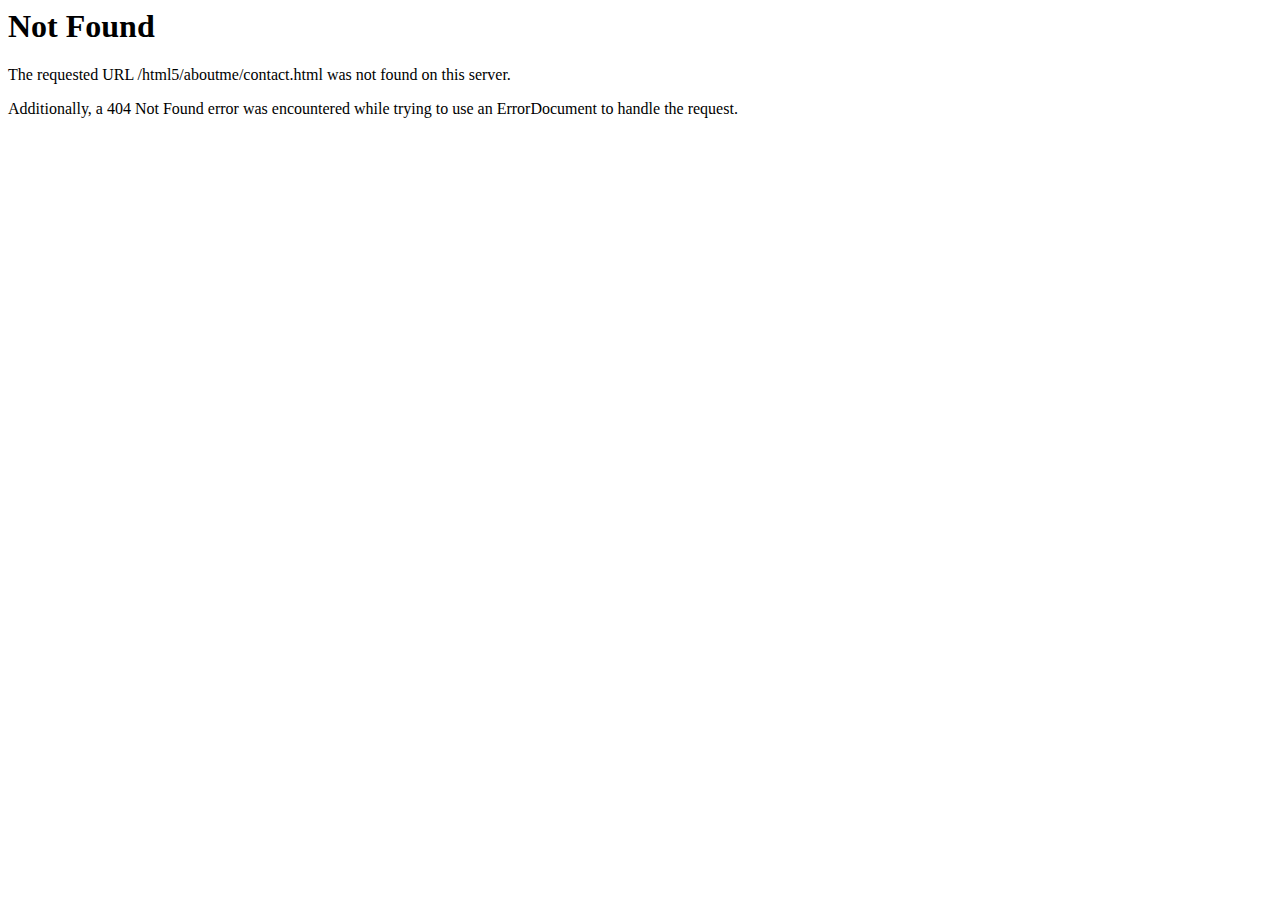
<file: contact.html>
<!DOCTYPE HTML PUBLIC "-//IETF//DTD HTML 2.0//EN">
<html><head>
<title>404 Not Found</title>
</head><body>
<h1>Not Found</h1>
<p>The requested URL /html5/aboutme/contact.html was not found on this server.</p>
<p>Additionally, a 404 Not Found
error was encountered while trying to use an ErrorDocument to handle the request.</p>
</body></html>
</file>
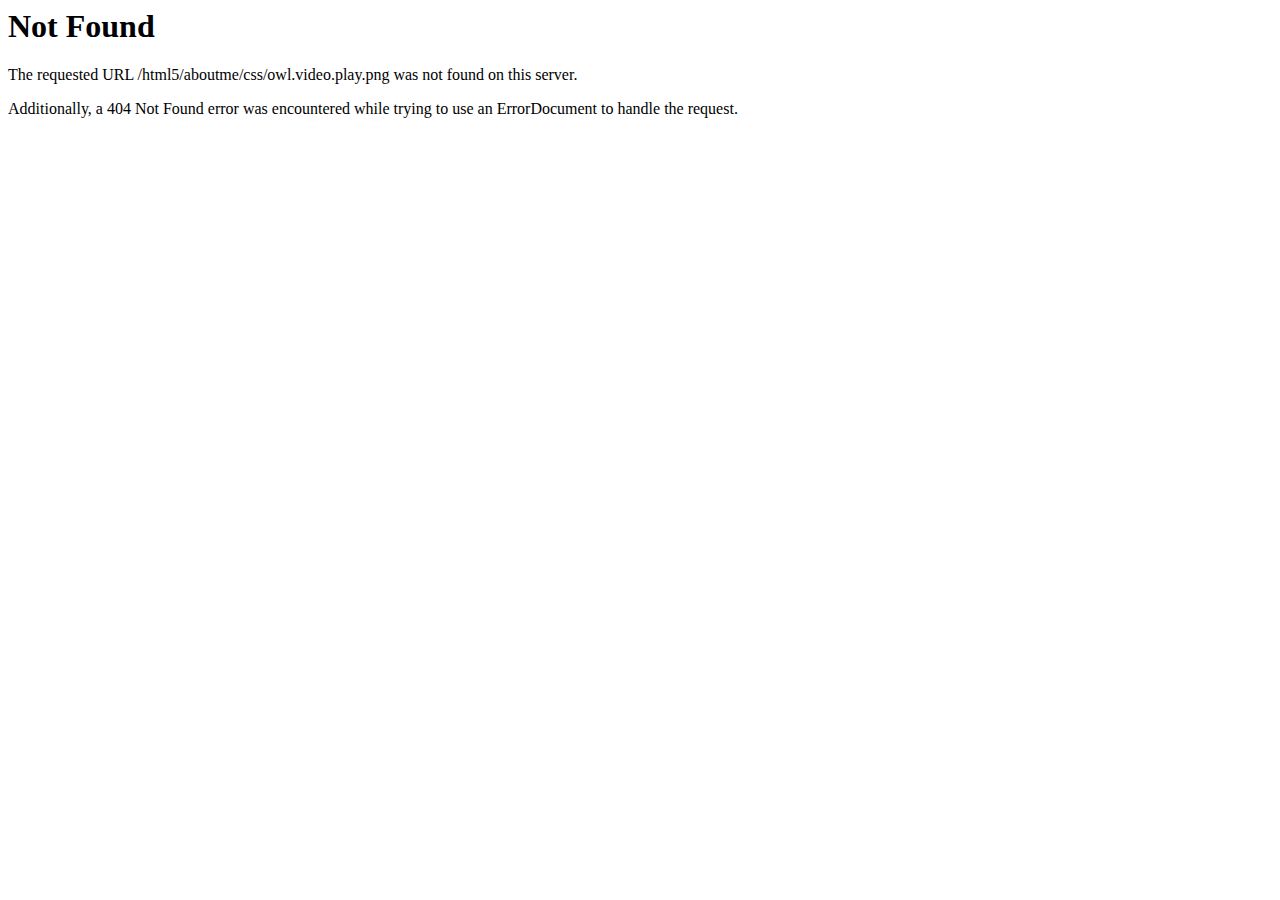
<file: css/owl.video.play.html>
<!DOCTYPE HTML PUBLIC "-//IETF//DTD HTML 2.0//EN">
<html><head>
<title>404 Not Found</title>
</head><body>
<h1>Not Found</h1>
<p>The requested URL /html5/aboutme/css/owl.video.play.png was not found on this server.</p>
<p>Additionally, a 404 Not Found
error was encountered while trying to use an ErrorDocument to handle the request.</p>
</body></html>
</file>
